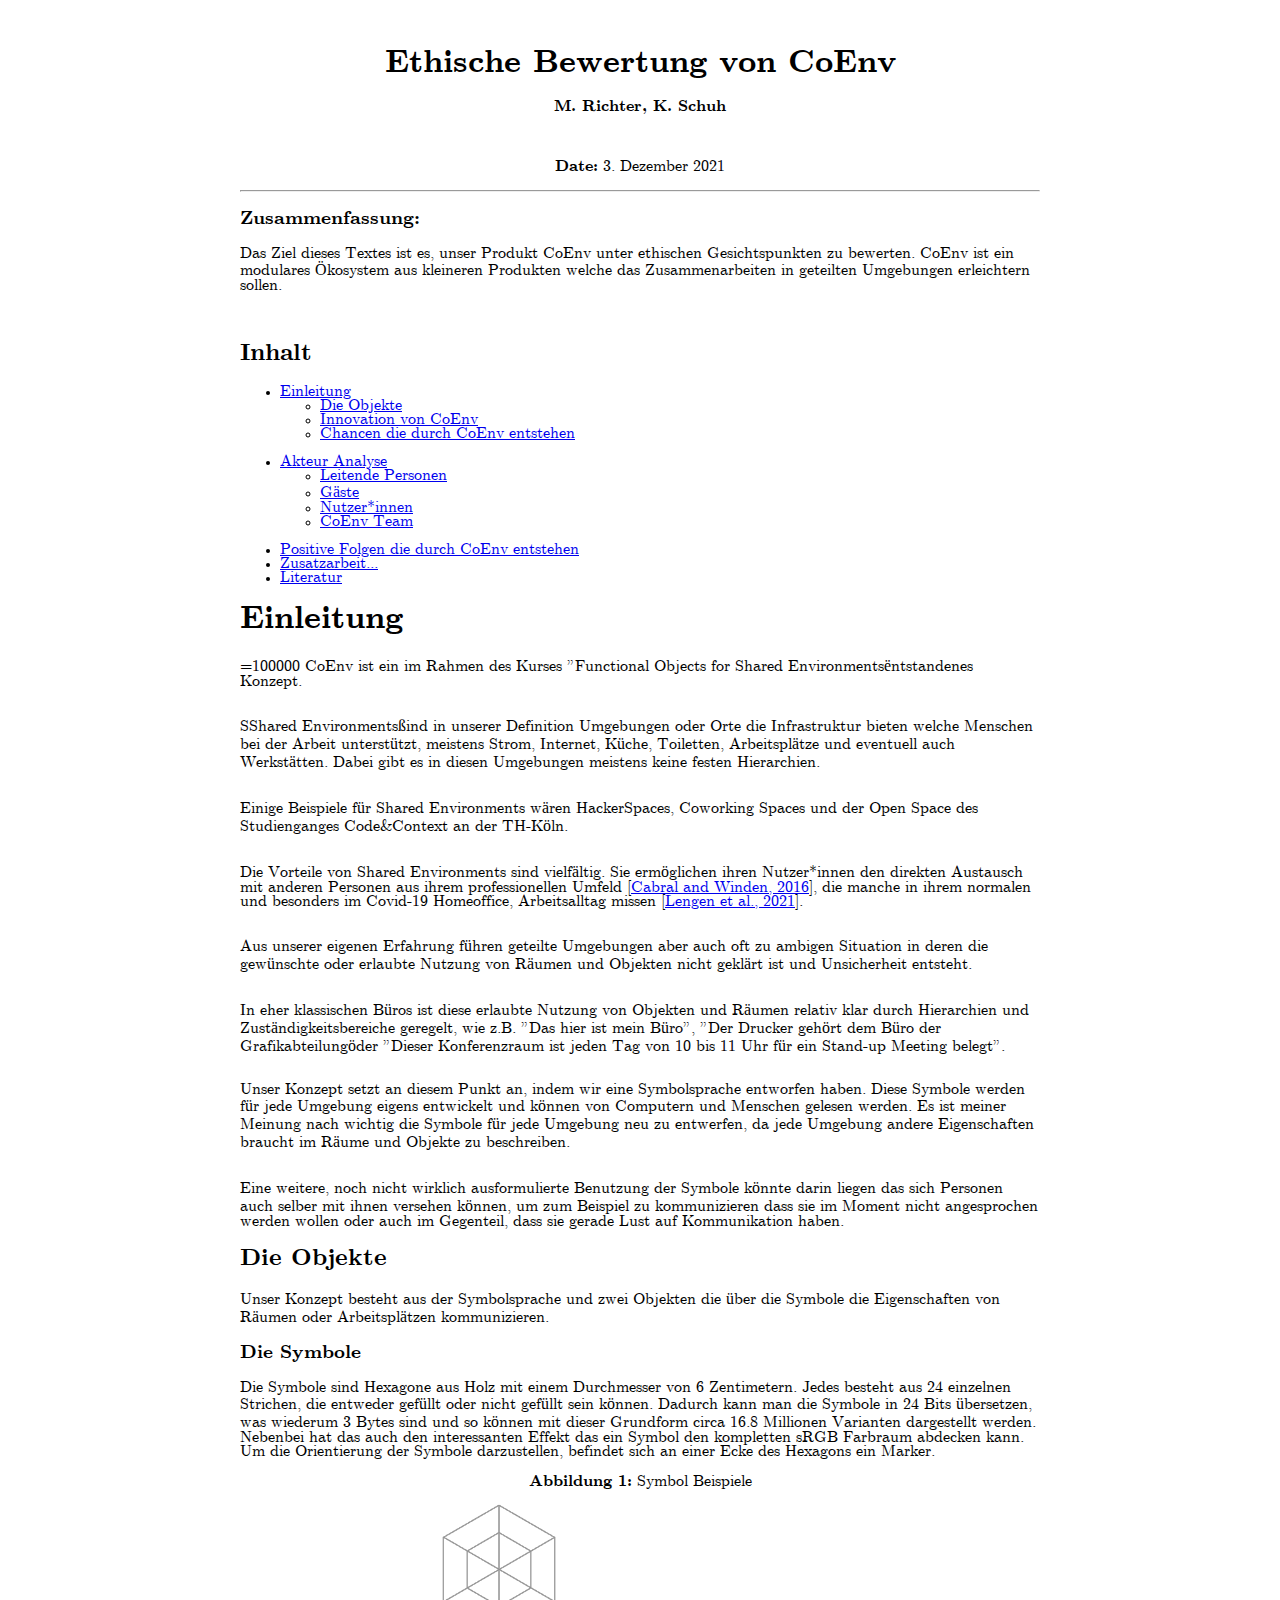
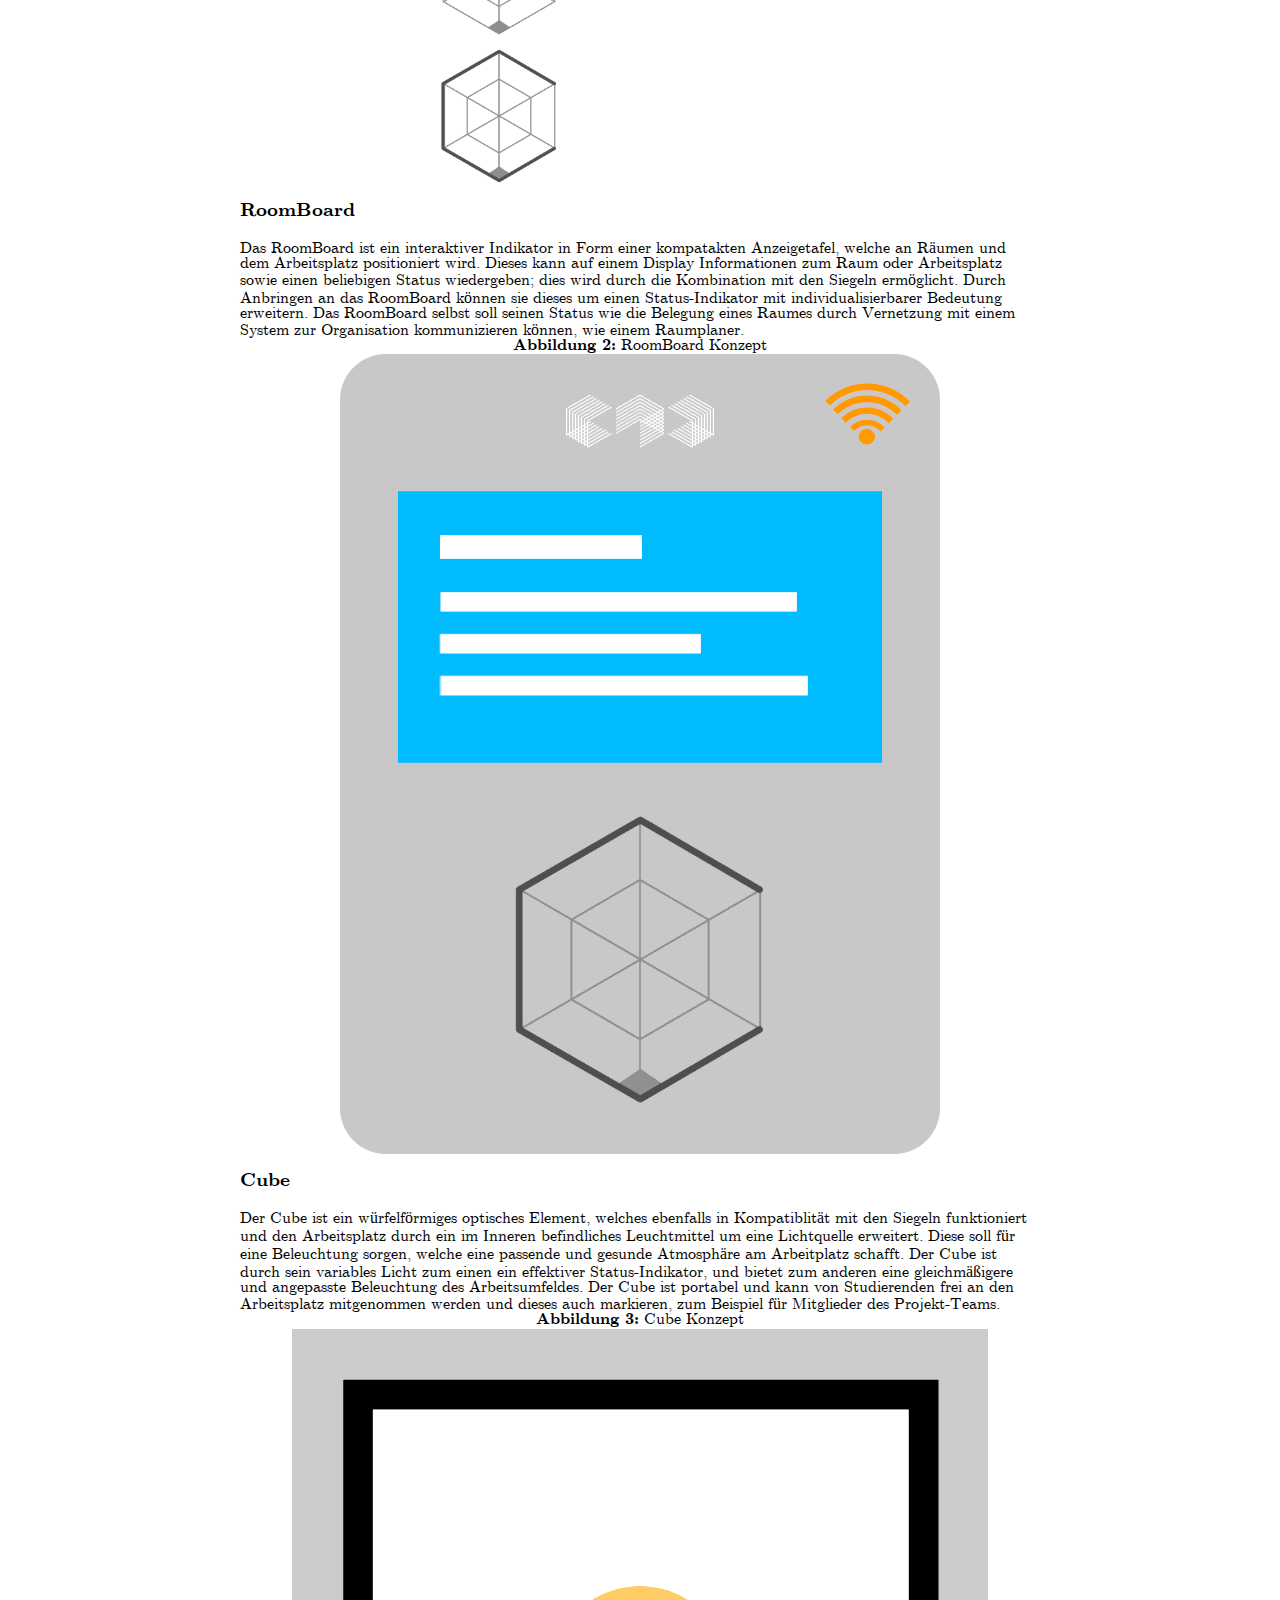
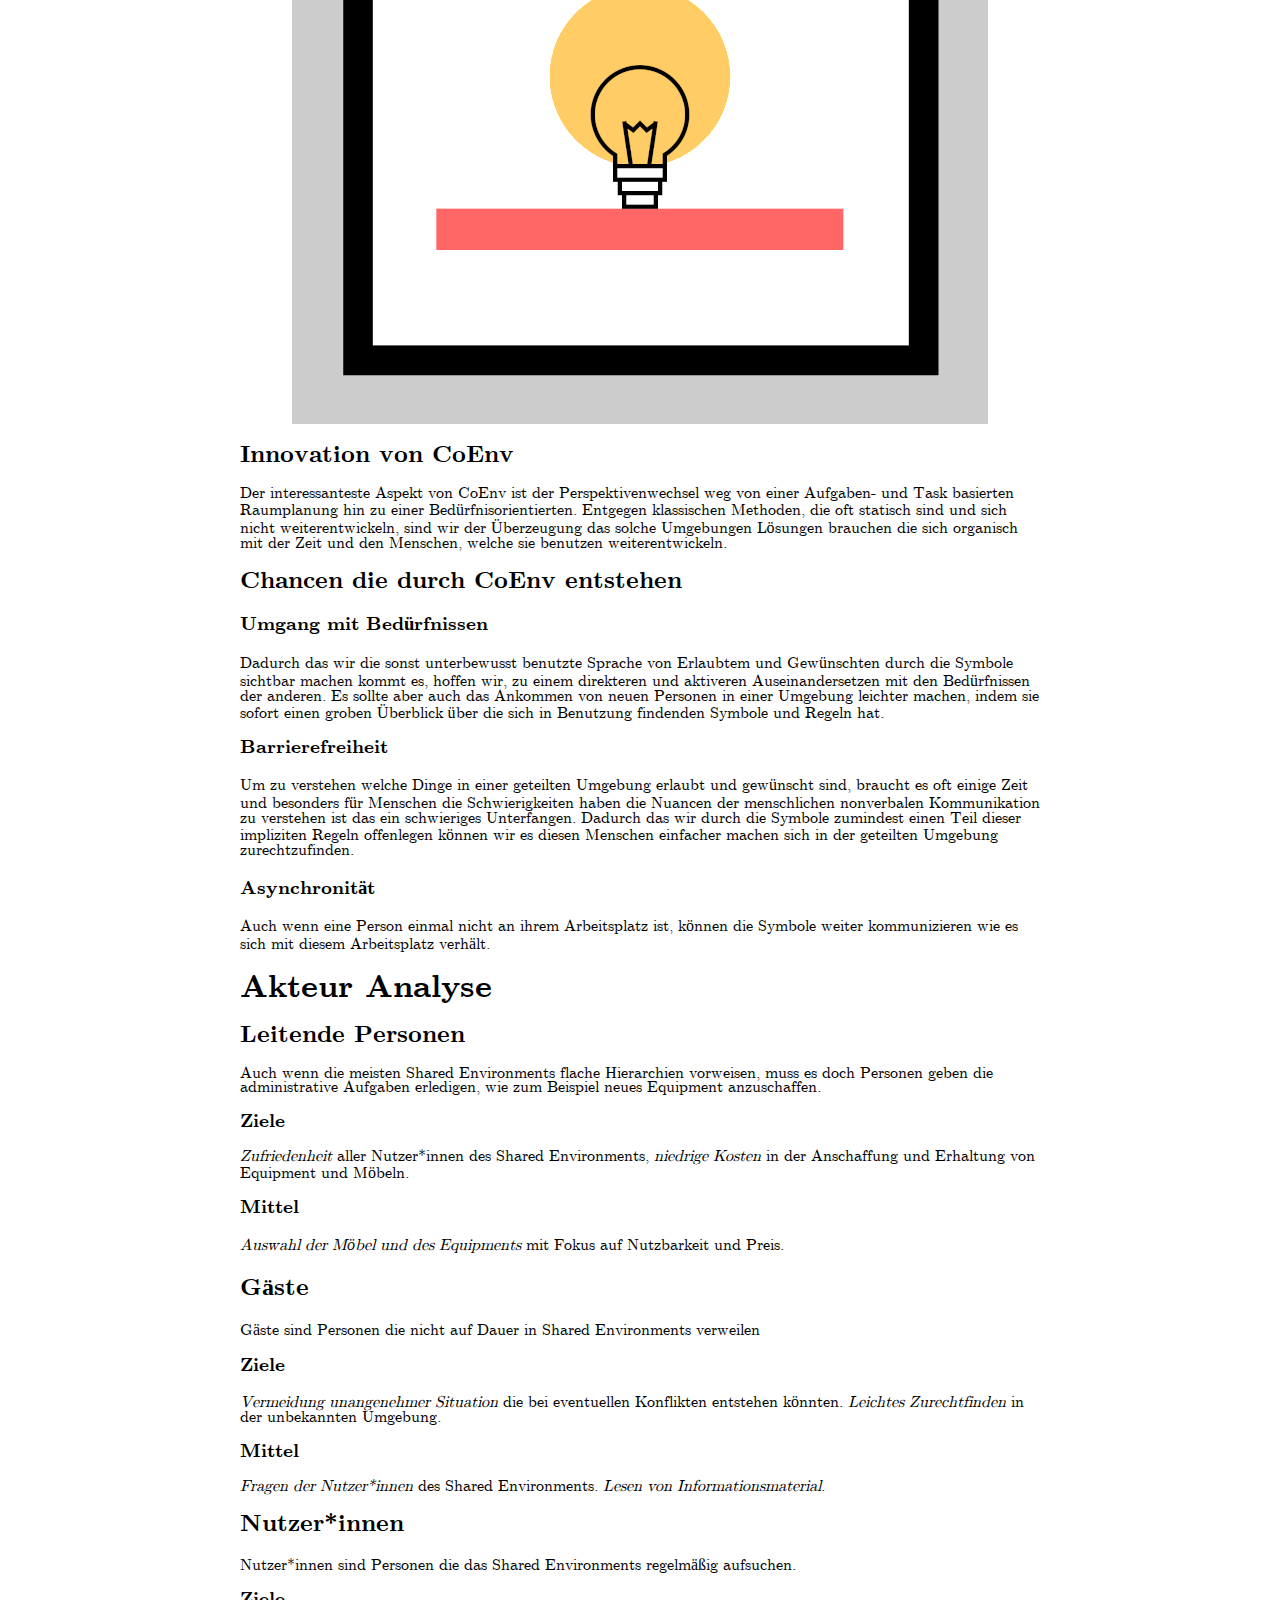
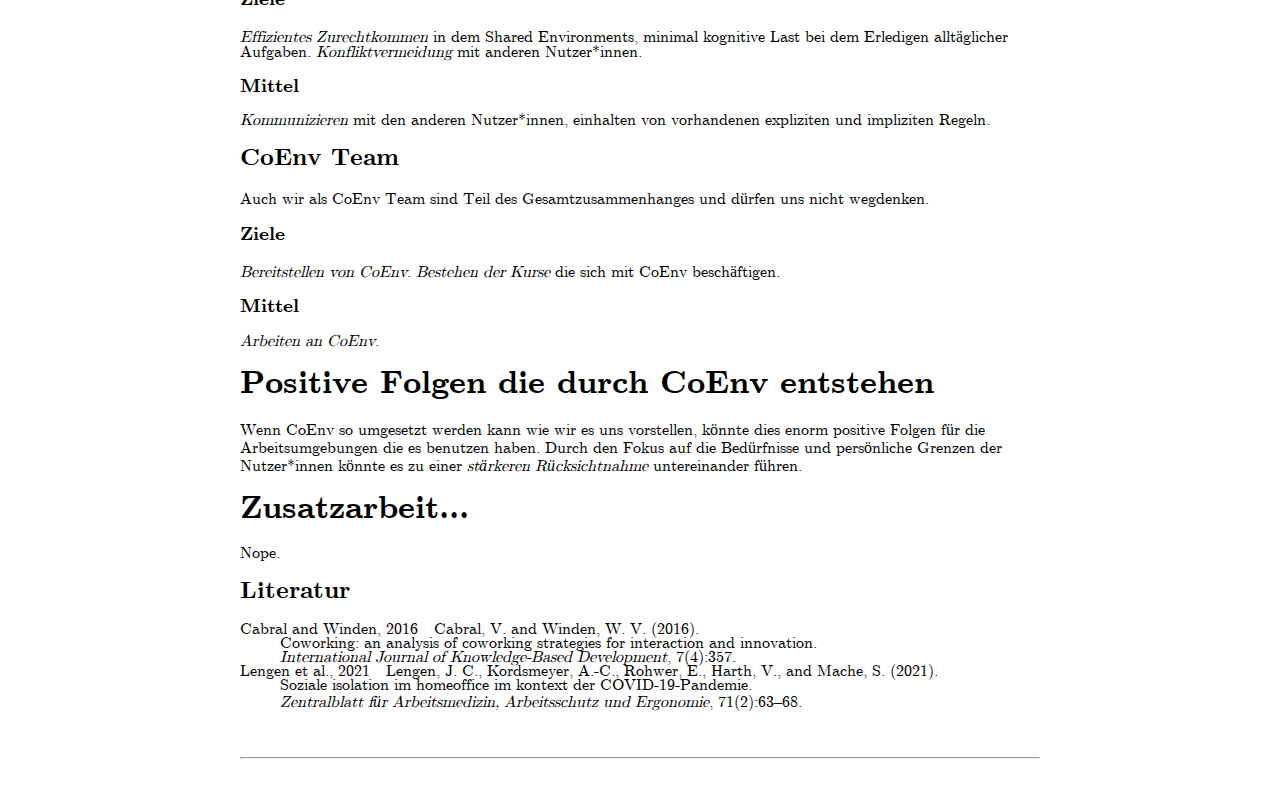
<file: index.html>
<!DOCTYPE HTML PUBLIC "-//W3C//DTD HTML 4.0 Transitional//EN">

<!--Converted with LaTeX2HTML 2019.2 (Released June 5, 2019) -->
<HTML lang="EN">
<HEAD>
<TITLE>Ethische Bewertung von CoEnv</TITLE>
<META NAME="description" CONTENT="Ethische Bewertung von CoEnv">
<META NAME="keywords" CONTENT="coenv">
<META NAME="resource-type" CONTENT="document">
<META NAME="distribution" CONTENT="global">

<META HTTP-EQUIV="Content-Type" CONTENT="text/html; charset=utf-8">
<META NAME="viewport" CONTENT="width=device-width, initial-scale=1.0">
<META NAME="Generator" CONTENT="LaTeX2HTML v2019.2">

<LINK REL="STYLESHEET" HREF="style.css">

</HEAD>

<BODY >
<H1 class="CENTER">Ethische Bewertung von CoEnv</H1>
<P class="CENTER"><STRONG>M. Richter, K. Schuh</STRONG>
</P><BR><P class="CENTER"><B>Date:</B> 3. Dezember 2021</P>

<HR>

<P>

<H3>Zusammenfassung:</H3>
<DIV CLASS="ABSTRACT">
Das Ziel dieses Textes ist es, unser Produkt CoEnv unter ethischen Gesichtspunkten zu bewerten. CoEnv ist ein modulares Ökosystem aus kleineren Produkten welche das Zusammenarbeiten in geteilten Umgebungen erleichtern sollen.
</DIV>
<P>

<P>

<BR>

<H2><A ID="SECTION00010000000000000000">
Inhalt</A>
</H2>
<!--Table of Contents-->

<UL CLASS="TofC">
<LI><A ID="tex2html31"
  HREF="coenv.html#SECTION00020000000000000000">Einleitung</A>
<UL>
<LI><A ID="tex2html32"
  HREF="coenv.html#SECTION00021000000000000000">Die Objekte</A>
<LI><A ID="tex2html33"
  HREF="coenv.html#SECTION00022000000000000000">Innovation von CoEnv</A>
<LI><A ID="tex2html34"
  HREF="coenv.html#SECTION00023000000000000000">Chancen die durch CoEnv entstehen</A>
</UL><BR>
<LI><A ID="tex2html35"
  HREF="coenv.html#SECTION00030000000000000000">Akteur Analyse</A>
<UL>
<LI><A ID="tex2html36"
  HREF="coenv.html#SECTION00031000000000000000">Leitende Personen</A>
<LI><A ID="tex2html37"
  HREF="coenv.html#SECTION00032000000000000000">Gäste</A>
<LI><A ID="tex2html38"
  HREF="coenv.html#SECTION00033000000000000000">Nutzer*innen</A>
<LI><A ID="tex2html39"
  HREF="coenv.html#SECTION00034000000000000000">CoEnv Team</A>
</UL><BR>
<LI><A ID="tex2html40"
  HREF="coenv.html#SECTION00040000000000000000">Positive Folgen die durch CoEnv entstehen</A>
<LI><A ID="tex2html41"
  HREF="coenv.html#SECTION00050000000000000000">Zusatzarbeit...</A>
<LI><A ID="tex2html42"
  HREF="coenv.html#SECTION00060000000000000000">Literatur</A>
</UL>
<!--End of Table of Contents-->

<P>

<H1><A ID="SECTION00020000000000000000">
Einleitung</A>
</H1>
=100000
CoEnv ist ein im Rahmen des Kurses "Functional Objects for Shared Environmentsëntstandenes Konzept.
<BR>
<BR>
<BR>SShared Environmentsßind in unserer Definition Umgebungen oder Orte die Infrastruktur bieten welche Menschen bei der Arbeit unterstützt, meistens Strom, Internet, Küche, Toiletten, Arbeitsplätze und eventuell auch Werkstätten. Dabei gibt es in diesen Umgebungen meistens keine festen Hierarchien.
<BR>
<BR>
<BR>Einige Beispiele für Shared Environments wären HackerSpaces, Coworking Spaces und der Open Space des Studienganges Code&amp;Context an der TH-Köln.
<BR>
<BR>
<BR>Die Vorteile von Shared Environments sind vielfältig. Sie ermöglichen ihren Nutzer*innen den direkten Austausch mit anderen Personen aus ihrem professionellen Umfeld [<A
 HREF="coenv.html#Cabral2016">Cabral and Winden, 2016</A>], die manche in ihrem normalen und besonders im Covid-19 Homeoffice, Arbeitsalltag missen [<A
 HREF="coenv.html#Lengen2021-xe">Lengen et&nbsp;al., 2021</A>].
<BR>
<BR>
<BR>Aus unserer eigenen Erfahrung führen geteilte Umgebungen aber auch oft zu ambigen Situation in deren die gewünschte oder erlaubte Nutzung von Räumen und Objekten nicht geklärt ist und Unsicherheit entsteht.
<BR>
<BR>
<BR>In eher klassischen Büros ist diese erlaubte Nutzung von Objekten und Räumen relativ klar durch Hierarchien und Zuständigkeitsbereiche geregelt, wie z.B. "Das hier ist mein Büro", "Der Drucker gehört dem Büro der Grafikabteilungöder "Dieser Konferenzraum ist jeden Tag von 10 bis 11 Uhr für ein Stand-up Meeting belegt".
<BR>
<BR>
<BR>Unser Konzept setzt an diesem Punkt an, indem wir eine Symbolsprache entworfen haben. Diese Symbole werden für jede Umgebung eigens entwickelt und können von Computern und Menschen gelesen werden. Es ist meiner Meinung nach wichtig die Symbole für jede Umgebung neu zu entwerfen, da jede Umgebung andere Eigenschaften braucht im Räume und Objekte zu beschreiben.
<BR>
<BR>
<BR>Eine weitere, noch nicht wirklich ausformulierte Benutzung der Symbole könnte darin liegen das sich Personen auch selber mit ihnen versehen können, um zum Beispiel zu kommunizieren dass sie im Moment nicht angesprochen werden wollen oder auch im Gegenteil, dass sie gerade Lust auf Kommunikation haben.

<P>

<P>

<H2><A ID="SECTION00021000000000000000">
Die Objekte</A>
</H2>
Unser Konzept besteht aus der Symbolsprache und zwei Objekten die über die Symbole die Eigenschaften von Räumen oder Arbeitsplätzen kommunizieren.

<P>

<H3><A ID="SECTION00021100000000000000">
Die Symbole</A>
</H3>
Die Symbole sind Hexagone aus Holz mit einem Durchmesser von 6 Zentimetern. Jedes besteht aus 24 einzelnen Strichen, die entweder gefüllt oder nicht gefüllt sein können. Dadurch kann man die Symbole in 24 Bits übersetzen, was wiederum 3 Bytes sind und so können mit dieser Grundform circa 16.8 Millionen Varianten dargestellt werden. Nebenbei hat das auch den interessanten Effekt das ein Symbol den kompletten sRGB Farbraum abdecken kann. Um die Orientierung der Symbole darzustellen, befindet sich an einer Ecke des Hexagons ein Marker.

<P>

<DIV class="CENTER"><A ID="fig:sub1"></A><A ID="fig:sub2"></A><A ID="fig:test"></A><A ID="54"></A>
<TABLE>
<CAPTION class="BOTTOM"><STRONG>Abbildung 1:</STRONG>
Symbol Beispiele</CAPTION>
<TR><TD><DIV class="CENTER">

</DIV><BR>
<IMG STYLE=""
 SRC="img1.svg"
 ALT="\begin{subfigure}
% latex2html id marker 42
{.4\textwidth}
\centering
\include...
...]{images/sigil-base.png}
\caption{Grundraster für die Symbole}
\end{subfigure}">
<BR>
<BR>
<IMG STYLE=""
 SRC="img2.svg"
 ALT="\begin{subfigure}
% latex2html id marker 48
{.4\textwidth}
\centering
\include...
.../sigil-example.png}
\caption{Beispielsymbol für Konzentration}
\end{subfigure}"></TD></TR>
</TABLE>
</DIV>

<P>

<H3><A ID="SECTION00021200000000000000">
RoomBoard</A>
</H3> 
Das RoomBoard ist ein interaktiver Indikator in Form einer kompatakten Anzeigetafel, welche an Räumen und dem Arbeitsplatz positioniert wird. Dieses kann auf einem Display Informationen zum Raum oder Arbeitsplatz sowie einen beliebigen Status wiedergeben; dies wird durch die Kombination mit den Siegeln ermöglicht. Durch Anbringen an das RoomBoard können sie dieses um einen Status-Indikator mit individualisierbarer Bedeutung erweitern. Das RoomBoard selbst soll seinen Status wie die Belegung eines Raumes durch Vernetzung mit einem System zur Organisation kommunizieren können, wie einem Raumplaner.

<DIV class="CENTER"><A ID="60"></A>
<TABLE>
<CAPTION class="BOTTOM"><STRONG>Abbildung 2:</STRONG>
RoomBoard Konzept</CAPTION>
<TR><TD><DIV class="CENTER">

</DIV>  <IMG STYLE=""
 SRC="./roomboard-concept.png"
 ALT="Image roomboard-concept"></TD></TR>
</TABLE>
</DIV>

<H3><A ID="SECTION00021300000000000000">
Cube</A>
</H3>
Der Cube ist ein würfelförmiges optisches Element, welches ebenfalls in Kompatiblität mit den Siegeln funktioniert und den Arbeitsplatz durch ein im Inneren befindliches Leuchtmittel um eine Lichtquelle erweitert. Diese soll für eine Beleuchtung sorgen, welche eine passende und gesunde Atmosphäre am Arbeitplatz schafft. Der Cube ist durch sein variables Licht zum einen ein effektiver Status-Indikator, und bietet zum anderen eine gleichmäßigere und angepasste Beleuchtung des Arbeitsumfeldes. Der Cube ist portabel und kann von Studierenden frei an den Arbeitsplatz mitgenommen werden und dieses auch markieren, zum Beispiel für Mitglieder des Projekt-Teams.

<DIV class="CENTER"><A ID="65"></A>
<TABLE>
<CAPTION class="BOTTOM"><STRONG>Abbildung 3:</STRONG>
Cube Konzept</CAPTION>
<TR><TD><DIV class="CENTER">

</DIV>  <IMG STYLE=""
 SRC="./cube-concept.png"
 ALT="Image cube-concept"></TD></TR>
</TABLE>
</DIV>

<P>

<H2><A ID="SECTION00022000000000000000">
Innovation von CoEnv</A>
</H2>

<P>
Der interessanteste Aspekt von CoEnv ist der Perspektivenwechsel weg von einer Aufgaben- und Task basierten Raumplanung hin zu einer Bedürfnisorientierten. Entgegen klassischen Methoden, die oft statisch sind und sich nicht weiterentwickeln, sind wir der Überzeugung das solche Umgebungen Lösungen brauchen die sich organisch mit der Zeit und den Menschen, welche sie benutzen weiterentwickeln. 

<P>

<H2><A ID="SECTION00023000000000000000">
Chancen die durch CoEnv entstehen</A>
</H2>

<P>

<H3><A ID="SECTION00023100000000000000">
Umgang mit Bedürfnissen</A>
</H3>
Dadurch das wir die sonst unterbewusst benutzte Sprache von Erlaubtem und Gewünschten durch die Symbole sichtbar machen kommt es, hoffen wir, zu einem direkteren und aktiveren Auseinandersetzen mit den Bedürfnissen der anderen. Es sollte aber auch das Ankommen von neuen Personen in einer Umgebung leichter machen, indem sie sofort einen groben Überblick über die sich in Benutzung findenden Symbole und Regeln hat.

<H3><A ID="SECTION00023200000000000000">
Barrierefreiheit</A>
</H3>
Um zu verstehen welche Dinge in einer geteilten Umgebung erlaubt und gewünscht sind, braucht es oft einige Zeit und besonders für Menschen die Schwierigkeiten haben die Nuancen der menschlichen nonverbalen Kommunikation zu verstehen ist das ein schwieriges Unterfangen. Dadurch das wir durch die Symbole zumindest einen Teil dieser impliziten Regeln offenlegen können wir es diesen Menschen einfacher machen sich in der geteilten Umgebung zurechtzufinden.

<H3><A ID="SECTION00023300000000000000">
Asynchronität</A>
</H3>
Auch wenn eine Person einmal nicht an ihrem Arbeitsplatz ist, können die Symbole weiter kommunizieren wie es sich mit diesem Arbeitsplatz verhält.

<P>

<H1><A ID="SECTION00030000000000000000">
Akteur Analyse</A>
</H1>

<P>

<H2><A ID="SECTION00031000000000000000">
Leitende Personen</A>
</H2>

<P>
Auch wenn die meisten Shared Environments flache Hierarchien vorweisen, muss es doch Personen geben die administrative Aufgaben erledigen, wie zum Beispiel neues Equipment anzuschaffen.

<P>

<H3><A ID="SECTION00031100000000000000">
Ziele</A>
</H3>

<P>
<SPAN  CLASS="textit">Zufriedenheit</SPAN> aller Nutzer*innen des Shared Environments, <SPAN  CLASS="textit">niedrige Kosten</SPAN> in der Anschaffung und Erhaltung von Equipment und Möbeln.

<P>

<H3><A ID="SECTION00031200000000000000">
Mittel</A>
</H3>

<P>
<SPAN  CLASS="textit">Auswahl der Möbel und des Equipments</SPAN> mit Fokus auf Nutzbarkeit und Preis. 

<P>

<H2><A ID="SECTION00032000000000000000">
Gäste</A>
</H2>

<P>
Gäste sind Personen die nicht auf Dauer in Shared Environments verweilen

<P>

<H3><A ID="SECTION00032100000000000000">
Ziele</A>
</H3>
<SPAN  CLASS="textit">Vermeidung unangenehmer Situation</SPAN> die bei eventuellen Konflikten entstehen könnten. <SPAN  CLASS="textit">Leichtes Zurechtfinden</SPAN> in der unbekannten Umgebung. 

<P>

<H3><A ID="SECTION00032200000000000000">
Mittel</A>
</H3>
<SPAN  CLASS="textit">Fragen der Nutzer*innen</SPAN> des Shared Environments. <SPAN  CLASS="textit">Lesen von Informationsmaterial</SPAN>.  

<P>

<H2><A ID="SECTION00033000000000000000">
Nutzer*innen</A>
</H2>

<P>
Nutzer*innen sind Personen die das Shared Environments regelmäßig aufsuchen.

<P>

<H3><A ID="SECTION00033100000000000000">
Ziele</A>
</H3>
<SPAN  CLASS="textit">Effizientes Zurechtkommen</SPAN> in dem Shared Environments, minimal kognitive Last bei dem Erledigen alltäglicher Aufgaben. <SPAN  CLASS="textit">Konfliktvermeidung</SPAN> mit anderen Nutzer*innen.

<P>

<H3><A ID="SECTION00033200000000000000">
Mittel</A>
</H3>
<SPAN  CLASS="textit">Kommunizieren</SPAN> mit den anderen Nutzer*innen, einhalten von vorhandenen expliziten und impliziten Regeln.

<P>

<H2><A ID="SECTION00034000000000000000">
CoEnv Team</A>
</H2>
Auch wir als CoEnv Team sind Teil des Gesamtzusammenhanges und dürfen uns nicht wegdenken.

<P>

<H3><A ID="SECTION00034100000000000000">
Ziele</A>
</H3>
<SPAN  CLASS="textit">Bereitstellen von CoEnv</SPAN>. <SPAN  CLASS="textit">Bestehen der Kurse</SPAN> die sich mit CoEnv beschäftigen.

<P>

<H3><A ID="SECTION00034200000000000000">
Mittel</A>
</H3>
<SPAN  CLASS="textit">Arbeiten an CoEnv</SPAN>.

<P>

<H1><A ID="SECTION00040000000000000000">
Positive Folgen die durch CoEnv entstehen</A>
</H1>
Wenn CoEnv so umgesetzt werden kann wie wir es uns vorstellen, könnte dies enorm positive Folgen für die Arbeitsumgebungen die es benutzen haben. Durch den Fokus auf die Bedürfnisse und persönliche Grenzen der Nutzer*innen könnte es zu einer <SPAN  CLASS="textit">stärkeren Rücksichtnahme</SPAN> untereinander führen.

<P>

<H1><A ID="SECTION00050000000000000000">
Zusatzarbeit...</A>
</H1>

<P>
Nope.

<P>

<P>

<H2><A ID="SECTION00060000000000000000">
Literatur</A>
</H2><DL class="COMPACT">

<DT><A ID="Cabral2016">Cabral and Winden, 2016</A>
<DD>
Cabral, V. and Winden, W.&nbsp;V. (2016).
<BR>Coworking: an analysis of coworking strategies for interaction and
  innovation.
<BR><EM>International Journal of Knowledge-Based Development</EM>, 7(4):357.

<DT><A ID="Lengen2021-xe">Lengen et&nbsp;al., 2021</A>
<DD>
Lengen, J.&nbsp;C., Kordsmeyer, A.-C., Rohwer, E., Harth, V., and Mache, S. (2021).
<BR>Soziale isolation im homeoffice im kontext der COVID-19-Pandemie.
<BR><EM>Zentralblatt für Arbeitsmedizin, Arbeitsschutz und
  Ergonomie</EM>, 71(2):63&ndash;68.

</DL>

<P>
<BR><HR>

</BODY>
</HTML>
</file>
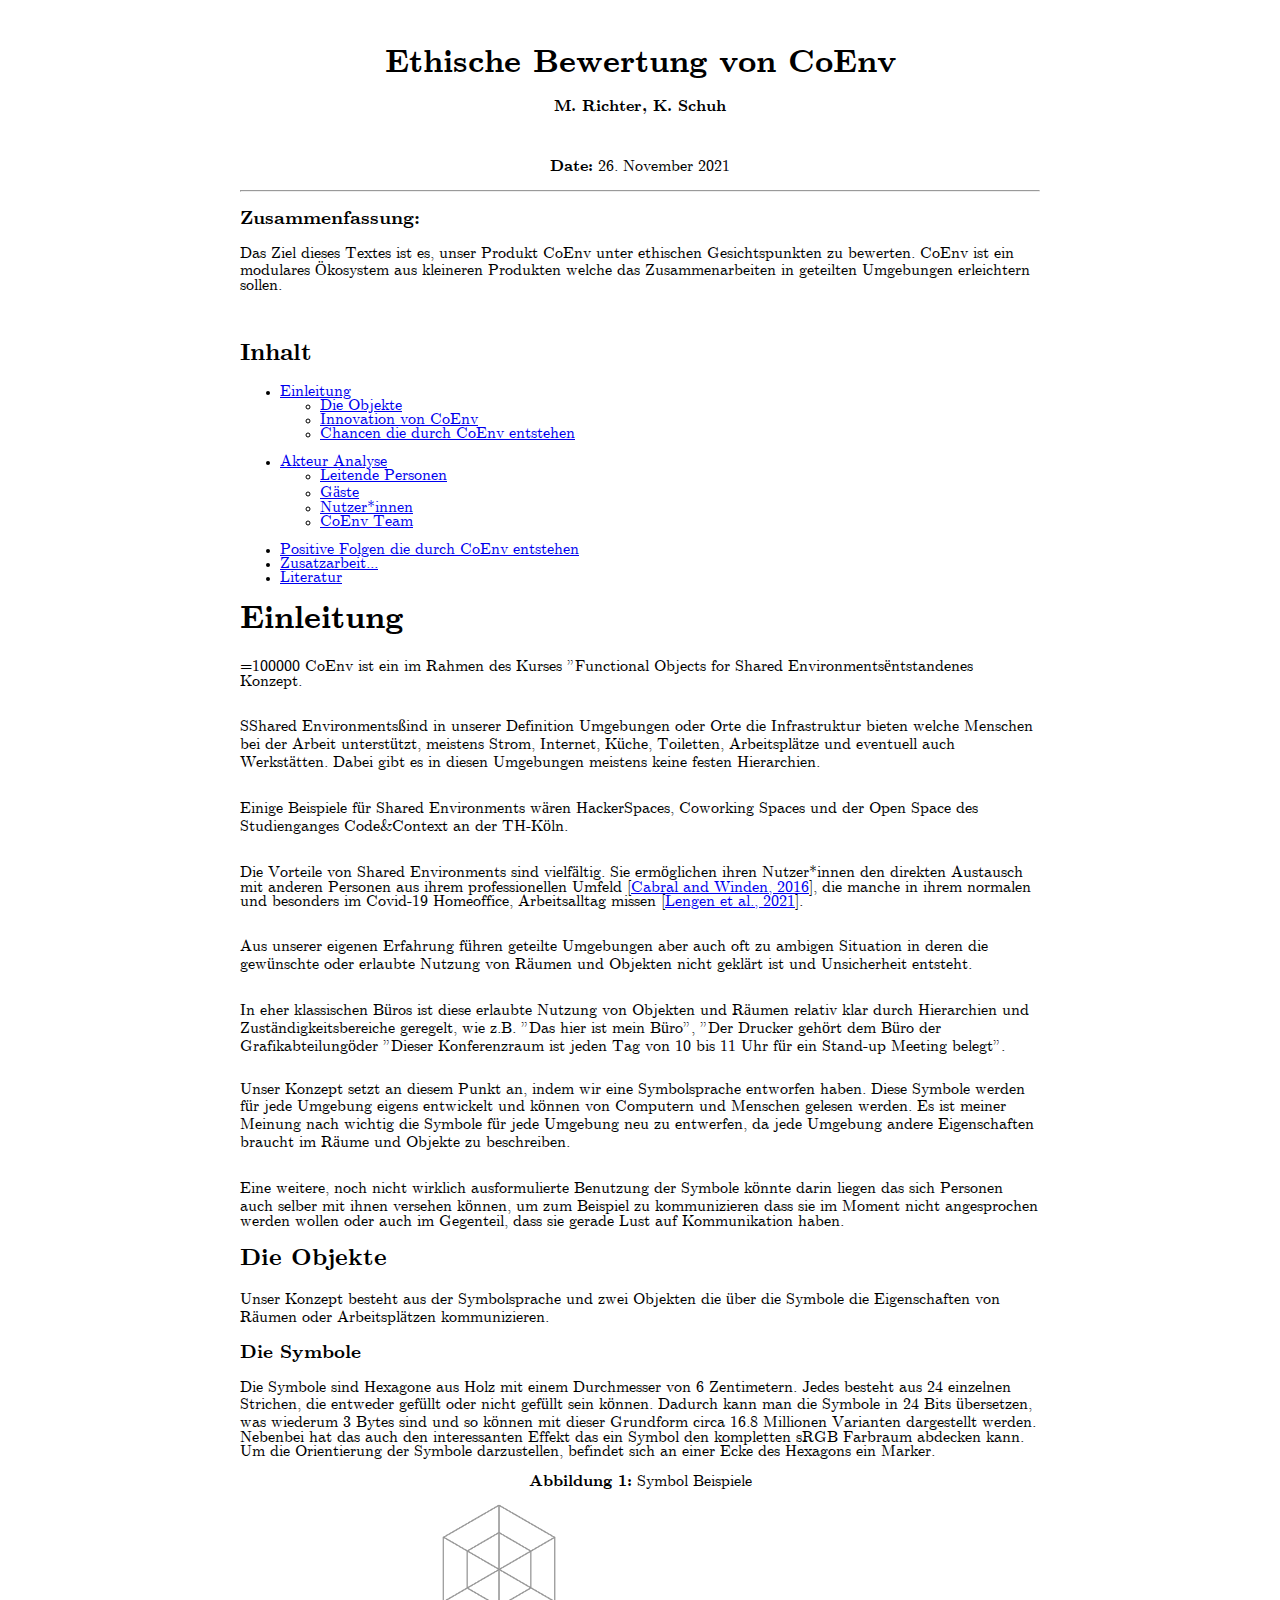
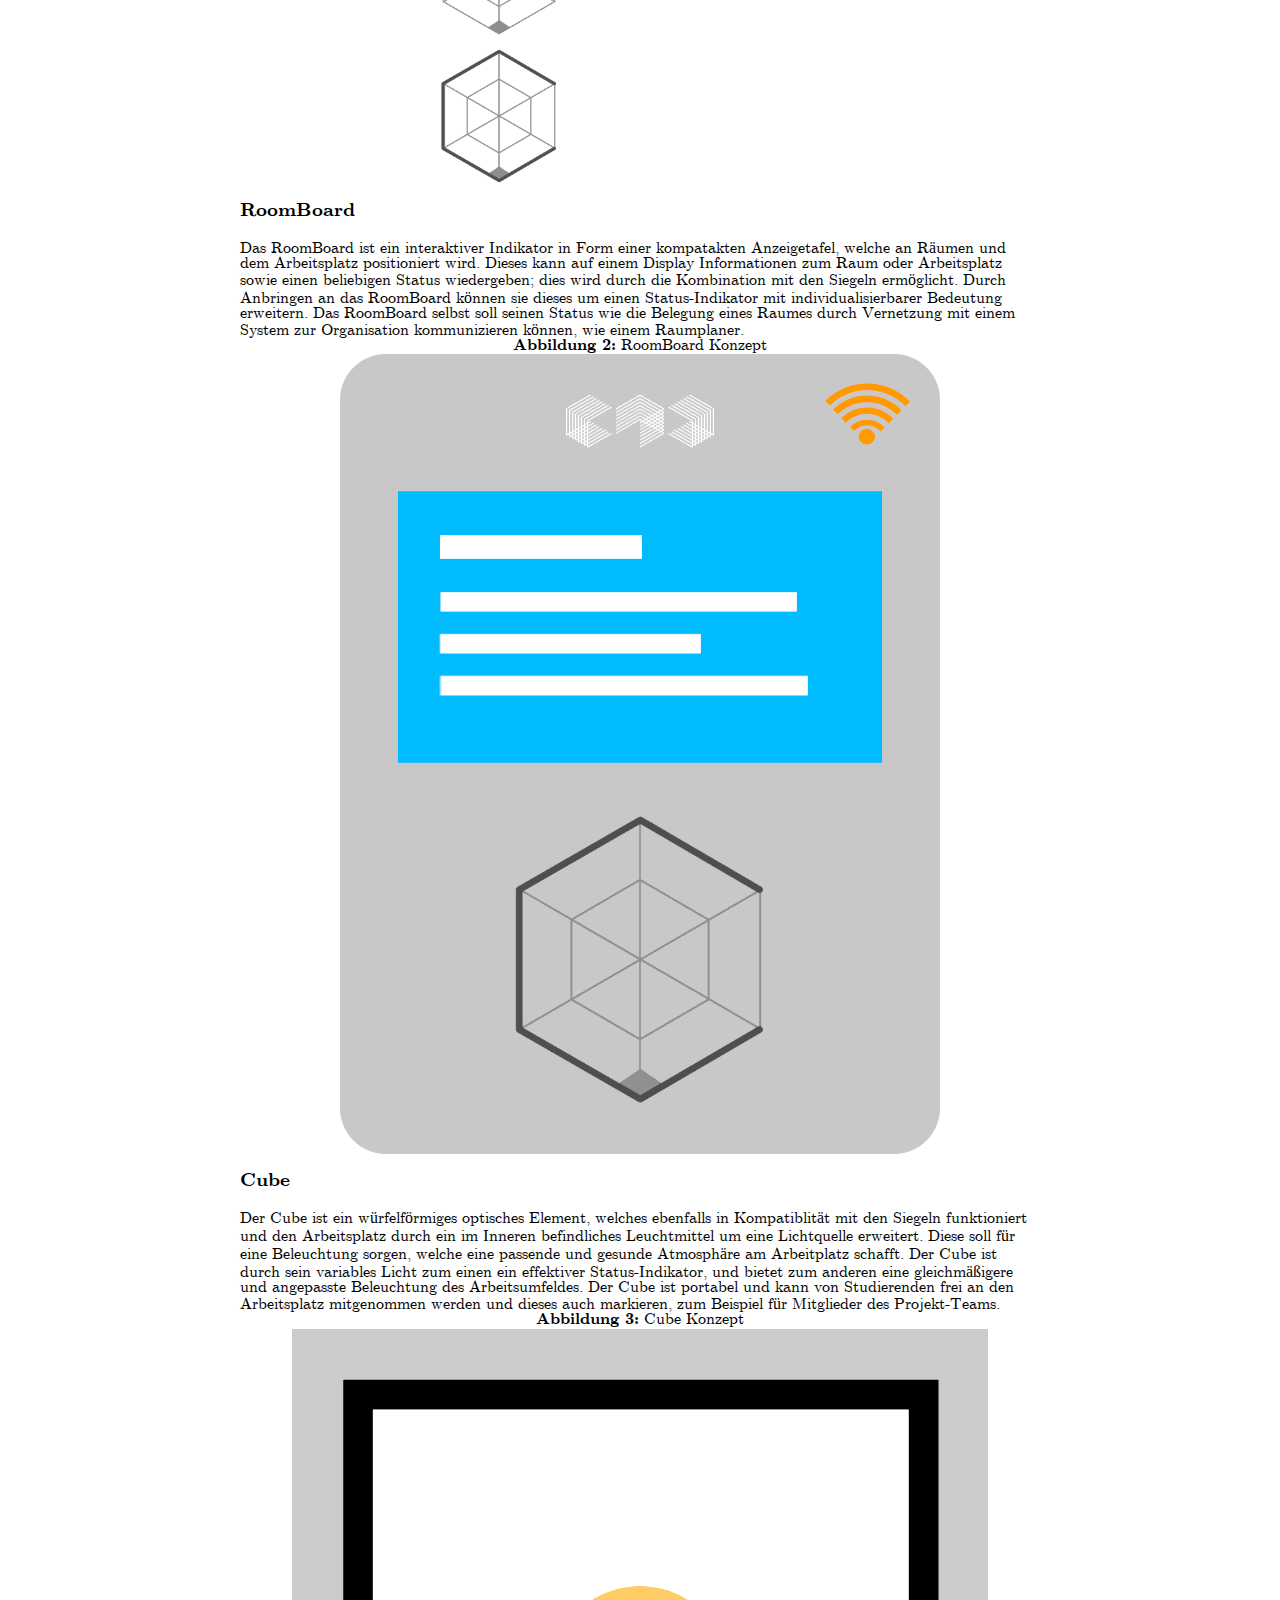
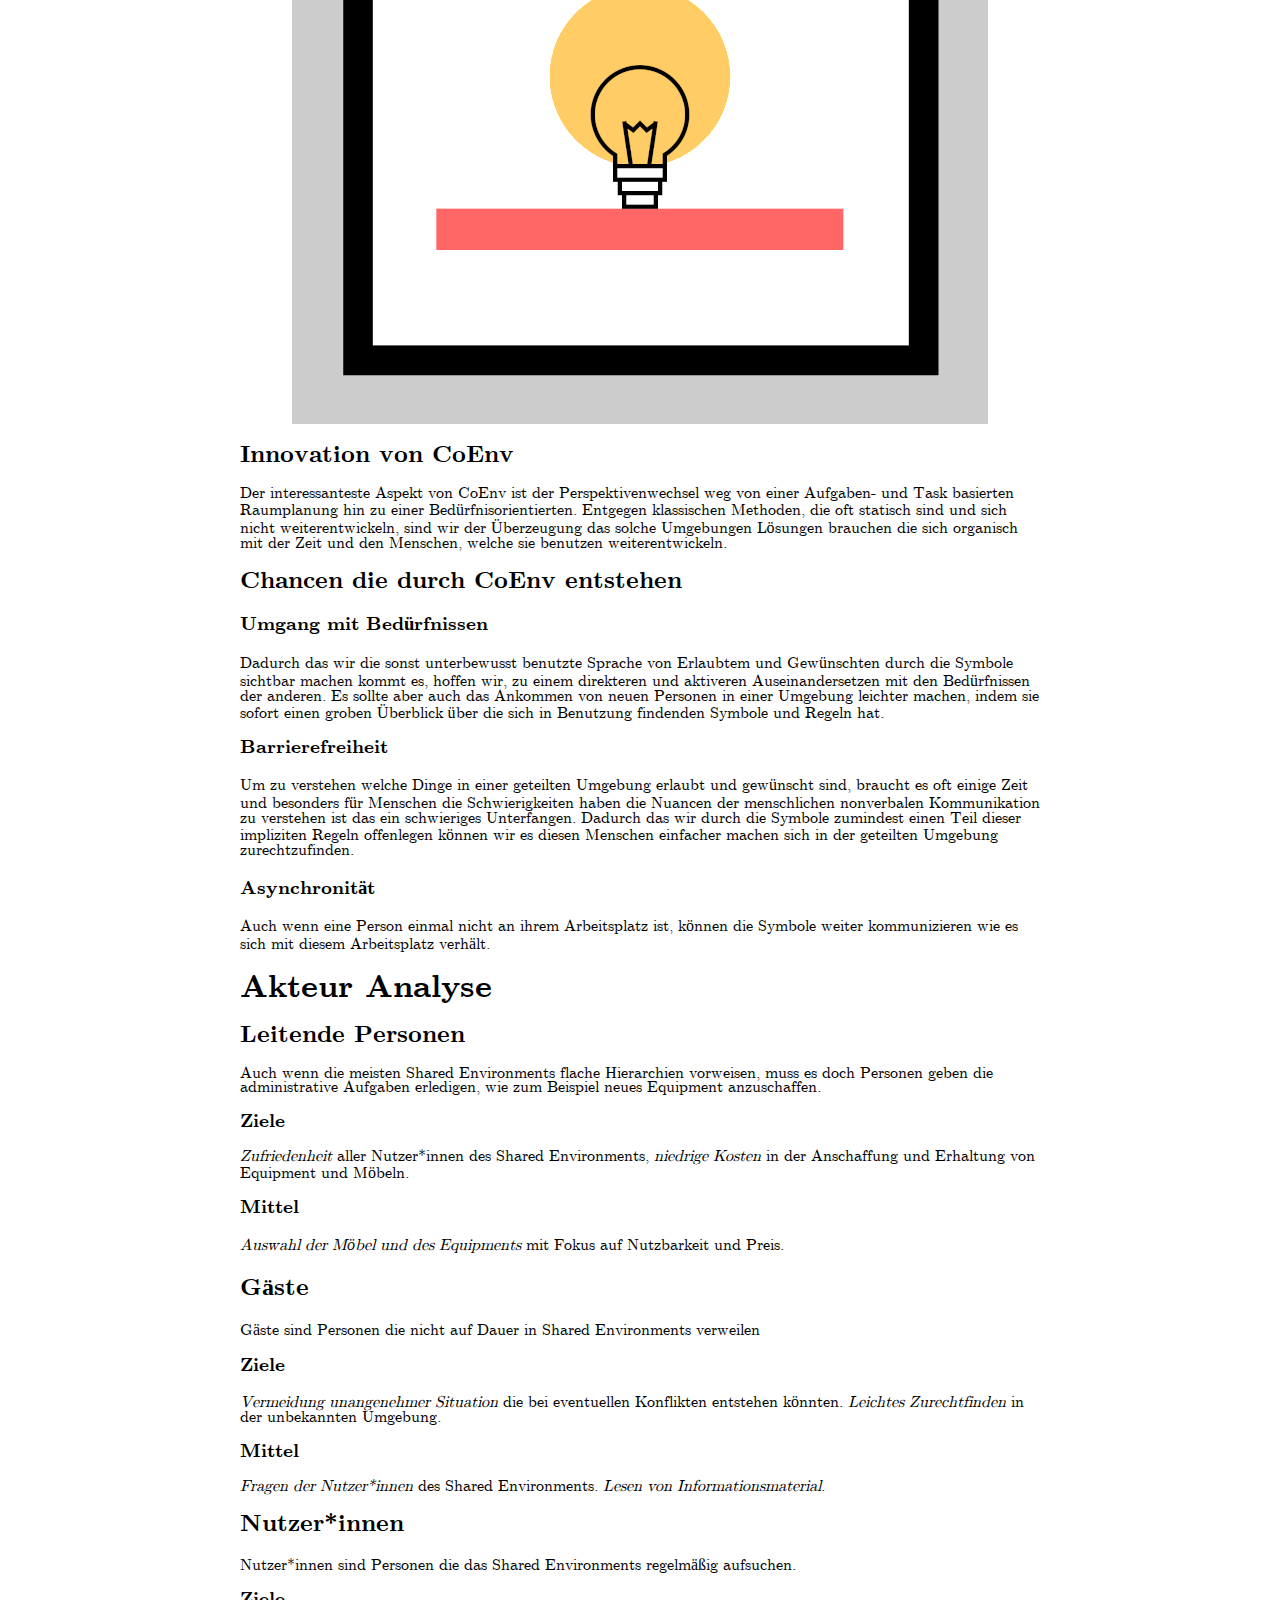
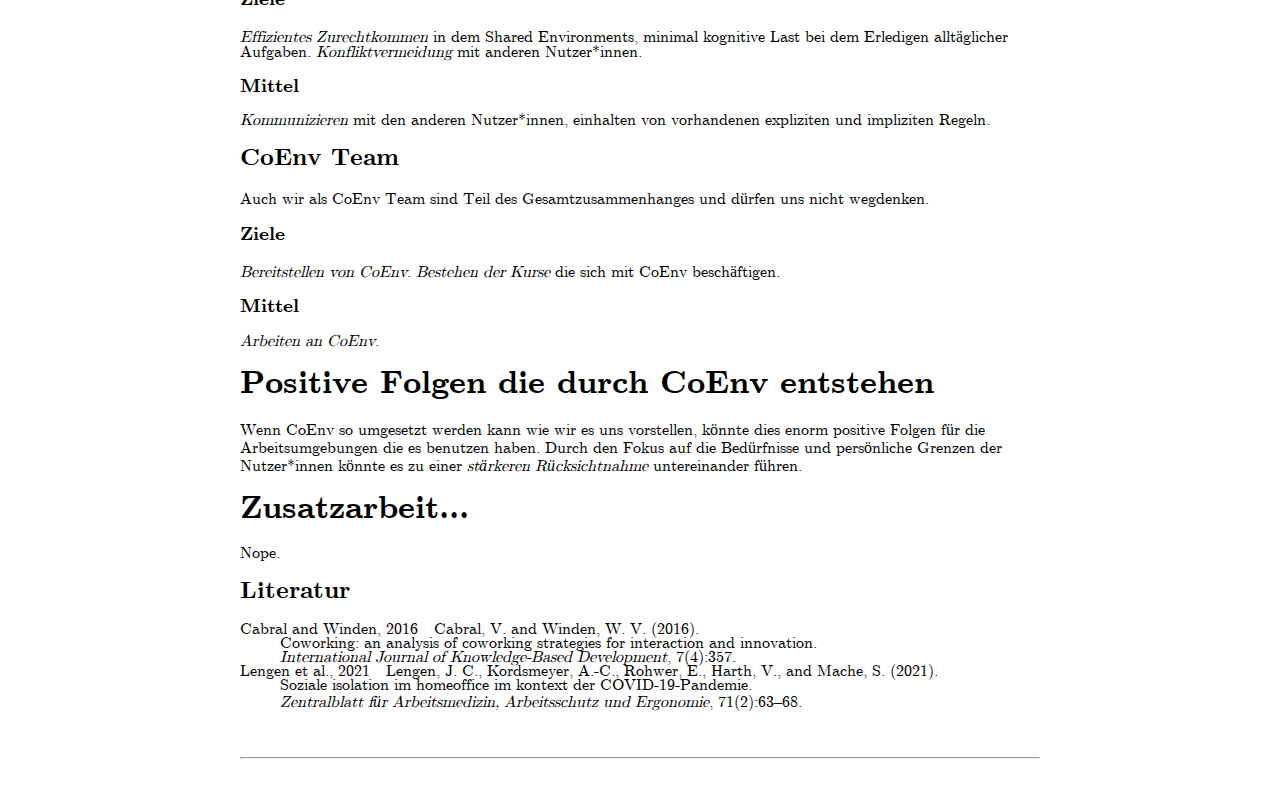
<file: main.html>
<!DOCTYPE HTML PUBLIC "-//W3C//DTD HTML 4.0 Transitional//EN">

<!--Converted with LaTeX2HTML 2019.2 (Released June 5, 2019) -->
<HTML lang="EN">
<HEAD>
<TITLE>Ethische Bewertung von CoEnv</TITLE>
<META NAME="description" CONTENT="Ethische Bewertung von CoEnv">
<META NAME="keywords" CONTENT="main">
<META NAME="resource-type" CONTENT="document">
<META NAME="distribution" CONTENT="global">

<META HTTP-EQUIV="Content-Type" CONTENT="text/html; charset=utf-8">
<META NAME="viewport" CONTENT="width=device-width, initial-scale=1.0">
<META NAME="Generator" CONTENT="LaTeX2HTML v2019.2">

<LINK REL="STYLESHEET" HREF="style.css">

</HEAD>

<BODY >
<H1 class="CENTER">Ethische Bewertung von CoEnv</H1>
<P class="CENTER"><STRONG>M. Richter, K. Schuh</STRONG>
</P><BR><P class="CENTER"><B>Date:</B> 26. November 2021</P>

<HR>

<P>

<H3>Zusammenfassung:</H3>
<DIV CLASS="ABSTRACT">
Das Ziel dieses Textes ist es, unser Produkt CoEnv unter ethischen Gesichtspunkten zu bewerten. CoEnv ist ein modulares Ökosystem aus kleineren Produkten welche das Zusammenarbeiten in geteilten Umgebungen erleichtern sollen.
</DIV>
<P>

<P>

<BR>

<H2><A ID="SECTION00010000000000000000">
Inhalt</A>
</H2>
<!--Table of Contents-->

<UL CLASS="TofC">
<LI><A ID="tex2html31"
  HREF="main.html#SECTION00020000000000000000">Einleitung</A>
<UL>
<LI><A ID="tex2html32"
  HREF="main.html#SECTION00021000000000000000">Die Objekte</A>
<LI><A ID="tex2html33"
  HREF="main.html#SECTION00022000000000000000">Innovation von CoEnv</A>
<LI><A ID="tex2html34"
  HREF="main.html#SECTION00023000000000000000">Chancen die durch CoEnv entstehen</A>
</UL><BR>
<LI><A ID="tex2html35"
  HREF="main.html#SECTION00030000000000000000">Akteur Analyse</A>
<UL>
<LI><A ID="tex2html36"
  HREF="main.html#SECTION00031000000000000000">Leitende Personen</A>
<LI><A ID="tex2html37"
  HREF="main.html#SECTION00032000000000000000">Gäste</A>
<LI><A ID="tex2html38"
  HREF="main.html#SECTION00033000000000000000">Nutzer*innen</A>
<LI><A ID="tex2html39"
  HREF="main.html#SECTION00034000000000000000">CoEnv Team</A>
</UL><BR>
<LI><A ID="tex2html40"
  HREF="main.html#SECTION00040000000000000000">Positive Folgen die durch CoEnv entstehen</A>
<LI><A ID="tex2html41"
  HREF="main.html#SECTION00050000000000000000">Zusatzarbeit...</A>
<LI><A ID="tex2html42"
  HREF="main.html#SECTION00060000000000000000">Literatur</A>
</UL>
<!--End of Table of Contents-->

<P>

<H1><A ID="SECTION00020000000000000000">
Einleitung</A>
</H1>
=100000
CoEnv ist ein im Rahmen des Kurses "Functional Objects for Shared Environmentsëntstandenes Konzept.
<BR>
<BR>
<BR>SShared Environmentsßind in unserer Definition Umgebungen oder Orte die Infrastruktur bieten welche Menschen bei der Arbeit unterstützt, meistens Strom, Internet, Küche, Toiletten, Arbeitsplätze und eventuell auch Werkstätten. Dabei gibt es in diesen Umgebungen meistens keine festen Hierarchien.
<BR>
<BR>
<BR>Einige Beispiele für Shared Environments wären HackerSpaces, Coworking Spaces und der Open Space des Studienganges Code&amp;Context an der TH-Köln.
<BR>
<BR>
<BR>Die Vorteile von Shared Environments sind vielfältig. Sie ermöglichen ihren Nutzer*innen den direkten Austausch mit anderen Personen aus ihrem professionellen Umfeld [<A
 HREF="main.html#Cabral2016">Cabral and Winden, 2016</A>], die manche in ihrem normalen und besonders im Covid-19 Homeoffice, Arbeitsalltag missen [<A
 HREF="main.html#Lengen2021-xe">Lengen et&nbsp;al., 2021</A>].
<BR>
<BR>
<BR>Aus unserer eigenen Erfahrung führen geteilte Umgebungen aber auch oft zu ambigen Situation in deren die gewünschte oder erlaubte Nutzung von Räumen und Objekten nicht geklärt ist und Unsicherheit entsteht.
<BR>
<BR>
<BR>In eher klassischen Büros ist diese erlaubte Nutzung von Objekten und Räumen relativ klar durch Hierarchien und Zuständigkeitsbereiche geregelt, wie z.B. "Das hier ist mein Büro", "Der Drucker gehört dem Büro der Grafikabteilungöder "Dieser Konferenzraum ist jeden Tag von 10 bis 11 Uhr für ein Stand-up Meeting belegt".
<BR>
<BR>
<BR>Unser Konzept setzt an diesem Punkt an, indem wir eine Symbolsprache entworfen haben. Diese Symbole werden für jede Umgebung eigens entwickelt und können von Computern und Menschen gelesen werden. Es ist meiner Meinung nach wichtig die Symbole für jede Umgebung neu zu entwerfen, da jede Umgebung andere Eigenschaften braucht im Räume und Objekte zu beschreiben.
<BR>
<BR>
<BR>Eine weitere, noch nicht wirklich ausformulierte Benutzung der Symbole könnte darin liegen das sich Personen auch selber mit ihnen versehen können, um zum Beispiel zu kommunizieren dass sie im Moment nicht angesprochen werden wollen oder auch im Gegenteil, dass sie gerade Lust auf Kommunikation haben.

<P>

<P>

<H2><A ID="SECTION00021000000000000000">
Die Objekte</A>
</H2>
Unser Konzept besteht aus der Symbolsprache und zwei Objekten die über die Symbole die Eigenschaften von Räumen oder Arbeitsplätzen kommunizieren.

<P>

<H3><A ID="SECTION00021100000000000000">
Die Symbole</A>
</H3>
Die Symbole sind Hexagone aus Holz mit einem Durchmesser von 6 Zentimetern. Jedes besteht aus 24 einzelnen Strichen, die entweder gefüllt oder nicht gefüllt sein können. Dadurch kann man die Symbole in 24 Bits übersetzen, was wiederum 3 Bytes sind und so können mit dieser Grundform circa 16.8 Millionen Varianten dargestellt werden. Nebenbei hat das auch den interessanten Effekt das ein Symbol den kompletten sRGB Farbraum abdecken kann. Um die Orientierung der Symbole darzustellen, befindet sich an einer Ecke des Hexagons ein Marker.

<P>

<DIV class="CENTER"><A ID="fig:sub1"></A><A ID="fig:sub2"></A><A ID="fig:test"></A><A ID="54"></A>
<TABLE>
<CAPTION class="BOTTOM"><STRONG>Abbildung 1:</STRONG>
Symbol Beispiele</CAPTION>
<TR><TD><DIV class="CENTER">

</DIV><BR>
<IMG STYLE=""
 SRC="img1.svg"
 ALT="\begin{subfigure}
% latex2html id marker 42
{.4\textwidth}
\centering
\include...
...]{images/sigil-base.png}
\caption{Grundraster für die Symbole}
\end{subfigure}">
<BR>
<BR>
<IMG STYLE=""
 SRC="img2.svg"
 ALT="\begin{subfigure}
% latex2html id marker 48
{.4\textwidth}
\centering
\include...
.../sigil-example.png}
\caption{Beispielsymbol für Konzentration}
\end{subfigure}"></TD></TR>
</TABLE>
</DIV>

<P>

<H3><A ID="SECTION00021200000000000000">
RoomBoard</A>
</H3> 
Das RoomBoard ist ein interaktiver Indikator in Form einer kompatakten Anzeigetafel, welche an Räumen und dem Arbeitsplatz positioniert wird. Dieses kann auf einem Display Informationen zum Raum oder Arbeitsplatz sowie einen beliebigen Status wiedergeben; dies wird durch die Kombination mit den Siegeln ermöglicht. Durch Anbringen an das RoomBoard können sie dieses um einen Status-Indikator mit individualisierbarer Bedeutung erweitern. Das RoomBoard selbst soll seinen Status wie die Belegung eines Raumes durch Vernetzung mit einem System zur Organisation kommunizieren können, wie einem Raumplaner.

<DIV class="CENTER"><A ID="60"></A>
<TABLE>
<CAPTION class="BOTTOM"><STRONG>Abbildung 2:</STRONG>
RoomBoard Konzept</CAPTION>
<TR><TD><DIV class="CENTER">

</DIV>  <IMG STYLE=""
 SRC="./roomboard-concept.png"
 ALT="Image roomboard-concept"></TD></TR>
</TABLE>
</DIV>

<H3><A ID="SECTION00021300000000000000">
Cube</A>
</H3>
Der Cube ist ein würfelförmiges optisches Element, welches ebenfalls in Kompatiblität mit den Siegeln funktioniert und den Arbeitsplatz durch ein im Inneren befindliches Leuchtmittel um eine Lichtquelle erweitert. Diese soll für eine Beleuchtung sorgen, welche eine passende und gesunde Atmosphäre am Arbeitplatz schafft. Der Cube ist durch sein variables Licht zum einen ein effektiver Status-Indikator, und bietet zum anderen eine gleichmäßigere und angepasste Beleuchtung des Arbeitsumfeldes. Der Cube ist portabel und kann von Studierenden frei an den Arbeitsplatz mitgenommen werden und dieses auch markieren, zum Beispiel für Mitglieder des Projekt-Teams.

<DIV class="CENTER"><A ID="65"></A>
<TABLE>
<CAPTION class="BOTTOM"><STRONG>Abbildung 3:</STRONG>
Cube Konzept</CAPTION>
<TR><TD><DIV class="CENTER">

</DIV>  <IMG STYLE=""
 SRC="./cube-concept.png"
 ALT="Image cube-concept"></TD></TR>
</TABLE>
</DIV>

<P>

<H2><A ID="SECTION00022000000000000000">
Innovation von CoEnv</A>
</H2>

<P>
Der interessanteste Aspekt von CoEnv ist der Perspektivenwechsel weg von einer Aufgaben- und Task basierten Raumplanung hin zu einer Bedürfnisorientierten. Entgegen klassischen Methoden, die oft statisch sind und sich nicht weiterentwickeln, sind wir der Überzeugung das solche Umgebungen Lösungen brauchen die sich organisch mit der Zeit und den Menschen, welche sie benutzen weiterentwickeln. 

<P>

<H2><A ID="SECTION00023000000000000000">
Chancen die durch CoEnv entstehen</A>
</H2>

<P>

<H3><A ID="SECTION00023100000000000000">
Umgang mit Bedürfnissen</A>
</H3>
Dadurch das wir die sonst unterbewusst benutzte Sprache von Erlaubtem und Gewünschten durch die Symbole sichtbar machen kommt es, hoffen wir, zu einem direkteren und aktiveren Auseinandersetzen mit den Bedürfnissen der anderen. Es sollte aber auch das Ankommen von neuen Personen in einer Umgebung leichter machen, indem sie sofort einen groben Überblick über die sich in Benutzung findenden Symbole und Regeln hat.

<H3><A ID="SECTION00023200000000000000">
Barrierefreiheit</A>
</H3>
Um zu verstehen welche Dinge in einer geteilten Umgebung erlaubt und gewünscht sind, braucht es oft einige Zeit und besonders für Menschen die Schwierigkeiten haben die Nuancen der menschlichen nonverbalen Kommunikation zu verstehen ist das ein schwieriges Unterfangen. Dadurch das wir durch die Symbole zumindest einen Teil dieser impliziten Regeln offenlegen können wir es diesen Menschen einfacher machen sich in der geteilten Umgebung zurechtzufinden.

<H3><A ID="SECTION00023300000000000000">
Asynchronität</A>
</H3>
Auch wenn eine Person einmal nicht an ihrem Arbeitsplatz ist, können die Symbole weiter kommunizieren wie es sich mit diesem Arbeitsplatz verhält.

<P>

<H1><A ID="SECTION00030000000000000000">
Akteur Analyse</A>
</H1>

<P>

<H2><A ID="SECTION00031000000000000000">
Leitende Personen</A>
</H2>

<P>
Auch wenn die meisten Shared Environments flache Hierarchien vorweisen, muss es doch Personen geben die administrative Aufgaben erledigen, wie zum Beispiel neues Equipment anzuschaffen.

<P>

<H3><A ID="SECTION00031100000000000000">
Ziele</A>
</H3>

<P>
<SPAN  CLASS="textit">Zufriedenheit</SPAN> aller Nutzer*innen des Shared Environments, <SPAN  CLASS="textit">niedrige Kosten</SPAN> in der Anschaffung und Erhaltung von Equipment und Möbeln.

<P>

<H3><A ID="SECTION00031200000000000000">
Mittel</A>
</H3>

<P>
<SPAN  CLASS="textit">Auswahl der Möbel und des Equipments</SPAN> mit Fokus auf Nutzbarkeit und Preis. 

<P>

<H2><A ID="SECTION00032000000000000000">
Gäste</A>
</H2>

<P>
Gäste sind Personen die nicht auf Dauer in Shared Environments verweilen

<P>

<H3><A ID="SECTION00032100000000000000">
Ziele</A>
</H3>
<SPAN  CLASS="textit">Vermeidung unangenehmer Situation</SPAN> die bei eventuellen Konflikten entstehen könnten. <SPAN  CLASS="textit">Leichtes Zurechtfinden</SPAN> in der unbekannten Umgebung. 

<P>

<H3><A ID="SECTION00032200000000000000">
Mittel</A>
</H3>
<SPAN  CLASS="textit">Fragen der Nutzer*innen</SPAN> des Shared Environments. <SPAN  CLASS="textit">Lesen von Informationsmaterial</SPAN>.  

<P>

<H2><A ID="SECTION00033000000000000000">
Nutzer*innen</A>
</H2>

<P>
Nutzer*innen sind Personen die das Shared Environments regelmäßig aufsuchen.

<P>

<H3><A ID="SECTION00033100000000000000">
Ziele</A>
</H3>
<SPAN  CLASS="textit">Effizientes Zurechtkommen</SPAN> in dem Shared Environments, minimal kognitive Last bei dem Erledigen alltäglicher Aufgaben. <SPAN  CLASS="textit">Konfliktvermeidung</SPAN> mit anderen Nutzer*innen.

<P>

<H3><A ID="SECTION00033200000000000000">
Mittel</A>
</H3>
<SPAN  CLASS="textit">Kommunizieren</SPAN> mit den anderen Nutzer*innen, einhalten von vorhandenen expliziten und impliziten Regeln.

<P>

<H2><A ID="SECTION00034000000000000000">
CoEnv Team</A>
</H2>
Auch wir als CoEnv Team sind Teil des Gesamtzusammenhanges und dürfen uns nicht wegdenken.

<P>

<H3><A ID="SECTION00034100000000000000">
Ziele</A>
</H3>
<SPAN  CLASS="textit">Bereitstellen von CoEnv</SPAN>. <SPAN  CLASS="textit">Bestehen der Kurse</SPAN> die sich mit CoEnv beschäftigen.

<P>

<H3><A ID="SECTION00034200000000000000">
Mittel</A>
</H3>
<SPAN  CLASS="textit">Arbeiten an CoEnv</SPAN>.

<P>

<H1><A ID="SECTION00040000000000000000">
Positive Folgen die durch CoEnv entstehen</A>
</H1>
Wenn CoEnv so umgesetzt werden kann wie wir es uns vorstellen, könnte dies enorm positive Folgen für die Arbeitsumgebungen die es benutzen haben. Durch den Fokus auf die Bedürfnisse und persönliche Grenzen der Nutzer*innen könnte es zu einer <SPAN  CLASS="textit">stärkeren Rücksichtnahme</SPAN> untereinander führen.

<P>

<H1><A ID="SECTION00050000000000000000">
Zusatzarbeit...</A>
</H1>

<P>
Nope.

<P>

<P>

<H2><A ID="SECTION00060000000000000000">
Literatur</A>
</H2><DL class="COMPACT">

<DT><A ID="Cabral2016">Cabral and Winden, 2016</A>
<DD>
Cabral, V. and Winden, W.&nbsp;V. (2016).
<BR>Coworking: an analysis of coworking strategies for interaction and
  innovation.
<BR><EM>International Journal of Knowledge-Based Development</EM>, 7(4):357.

<DT><A ID="Lengen2021-xe">Lengen et&nbsp;al., 2021</A>
<DD>
Lengen, J.&nbsp;C., Kordsmeyer, A.-C., Rohwer, E., Harth, V., and Mache, S. (2021).
<BR>Soziale isolation im homeoffice im kontext der COVID-19-Pandemie.
<BR><EM>Zentralblatt für Arbeitsmedizin, Arbeitsschutz und
  Ergonomie</EM>, 71(2):63&ndash;68.

</DL>

<P>
<BR><HR>

</BODY>
</HTML>
</file>
<file: style.css>
@import "main.css";

@font-face {
  font-family: 'Computer Modern';
  font-weight: normal;
  src: url('fonts/cmr10.woff') format('woff');
}
@font-face {
  font-family: 'Computer Modern';
  font-weight: bold;
  src: url('fonts/cmbx10.woff') format('woff');
}
body {
  margin: 50px auto;
  max-width: 50em;
  font-family: "Computer Modern", serif;
}

@media (prefers-color-scheme: dark) {
  body {
    color: white;
    background-color: #0c0c0c;
  }
  a[href] {
    color: #8d8dff;
  }
  img {
    filter: contrast(2.5) brightness(2.5);
  }
}

.CENTER {
  text-align: center;
}

.XTINY		{ font-size : xx-small }
.TINY		{ font-size : x-small  }
.SCRIPTSIZE	{ font-size : smaller  }
.FOOTNOTESIZE	{ font-size : small    }
.XLARGE		{ font-size : large; font-weight: bolder;    }
.XXLARGE		{ font-size : x-large  }
.HUGE		{ font-size : larger   }
.XHUGE		{ font-size : xx-large }
</file>
